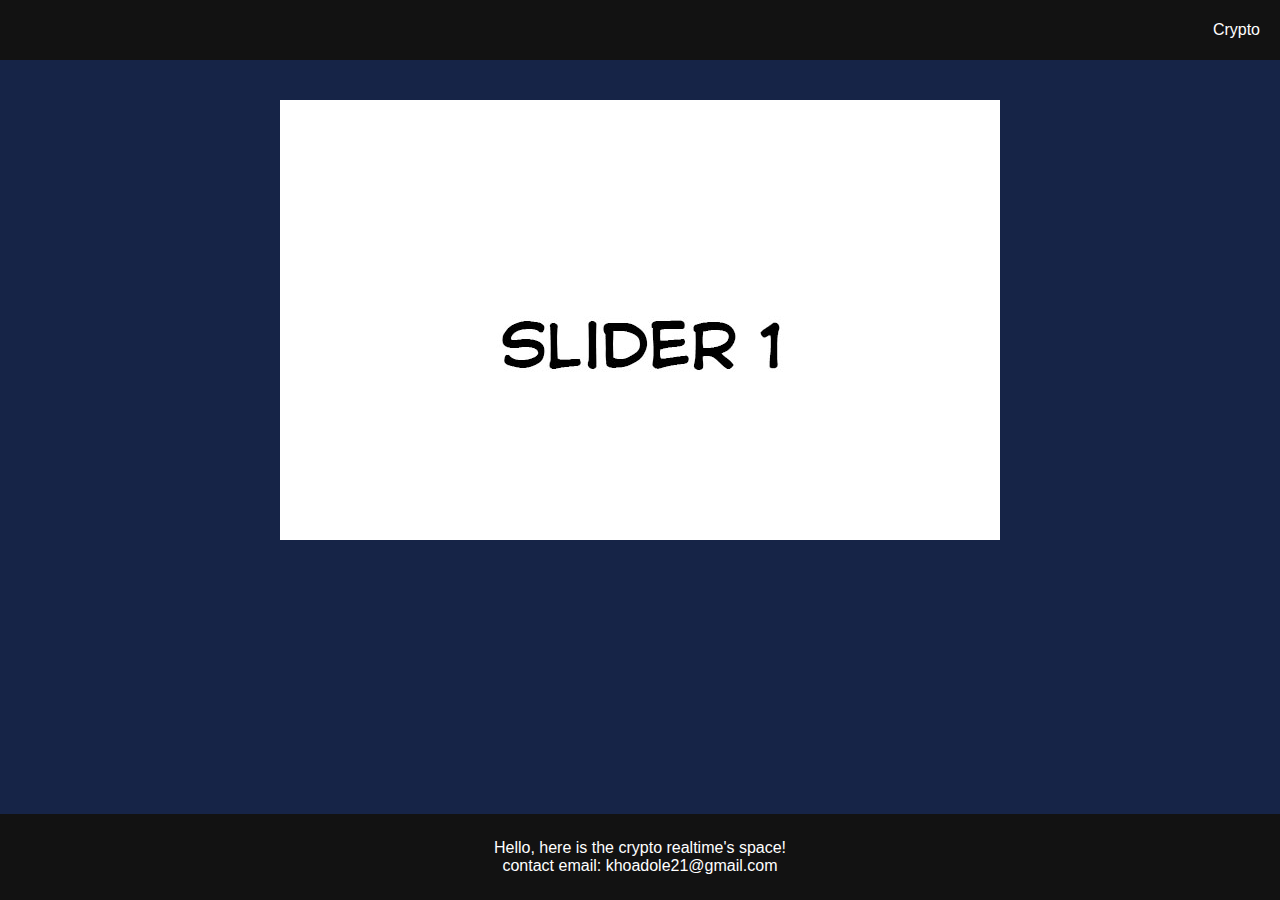
<file: index.html>
<!DOCTYPE html>
<html lang="en" class="index">
  <head>
    <meta charset="UTF-8" />
    <meta http-equiv="X-UA-Compatible" content="IE=edge" />
    <meta name="viewport" content="width=device-width, initial-scale=1.0" />
    <title>Document</title>
    <link rel="stylesheet" href="index.css" />
    <link rel="stylesheet" href="https://cdnjs.cloudflare.com/ajax/libs/font-awesome/6.3.0/css/all.min.css" 
    integrity="sha512-SzlrxWUlpfuzQ+pcUCosxcglQRNAq/DZjVsC0lE40xsADsfeQoEypE+enwcOiGjk/bSuGGKHEyjSoQ1zVisanQ==" 
    crossorigin="anonymous" 
    referrerpolicy="no-referrer" />
    <script
    src="https://cdnjs.cloudflare.com/ajax/libs/gsap/3.11.4/gsap.min.js"
    defer
    ></script>
    <script src="slider.js" defer></script>
  </head>
  <body>
    <div class="document-wrapper">
      <nav class="navbar-container">
        <div class="navbar-content">
          <div class="logo-icon-container">
            <div class="logo-icon-content navbar">
              <a href="index.html"><i class="fa-brands fa-bitcoin fa-2xl"></i></a>
            </div>
          </div>
          <div class="navbar-right">
            <div class="crypto-page navbar">
              <a href="/pages/crypto/crypto.html">Crypto</a>
            </div>
          </div>
        </div>
      </nav>
      <section class="section-container">
        <div class="section-content">

          <div class="slider-container">
            <div class="slide-wrapper"> 
              <div class="slider" id="sliderLoopEnd">
                <img src="asset\banner\slider3.jpg" alt="slider00" />
              </div>
              <div class="slider" id="slider01">
                <img src="asset\banner\slider1.jpg" alt="slider01" />
              </div>
              <div class="slider" id="slider02">
                <img src="asset\banner\slider2.jpg" alt="slider02" />
              </div>
              <div class="slider" id="slider03">
                <img src="asset\banner\slider3.jpg" alt="slider03" />
              </div>
              <div class="slider" id="sliderLoopStart">
                <img src="asset\banner\slider1.jpg" alt="slider04" />
              </div>
            </div>
            <button type="button" class="prev-btn"></button>
            <button type="button" class="next-btn"></button>
          </div>
        </div>
      </section>
      <footer class="index-footer-container">
        <div class="footer-content">
          <p>Hello, here is the crypto realtime's space!</p>
          <p>contact email: khoadole21@gmail.com</a></p>
        </div>
      </footer>
    </div>
  </body>
</html>
</file>
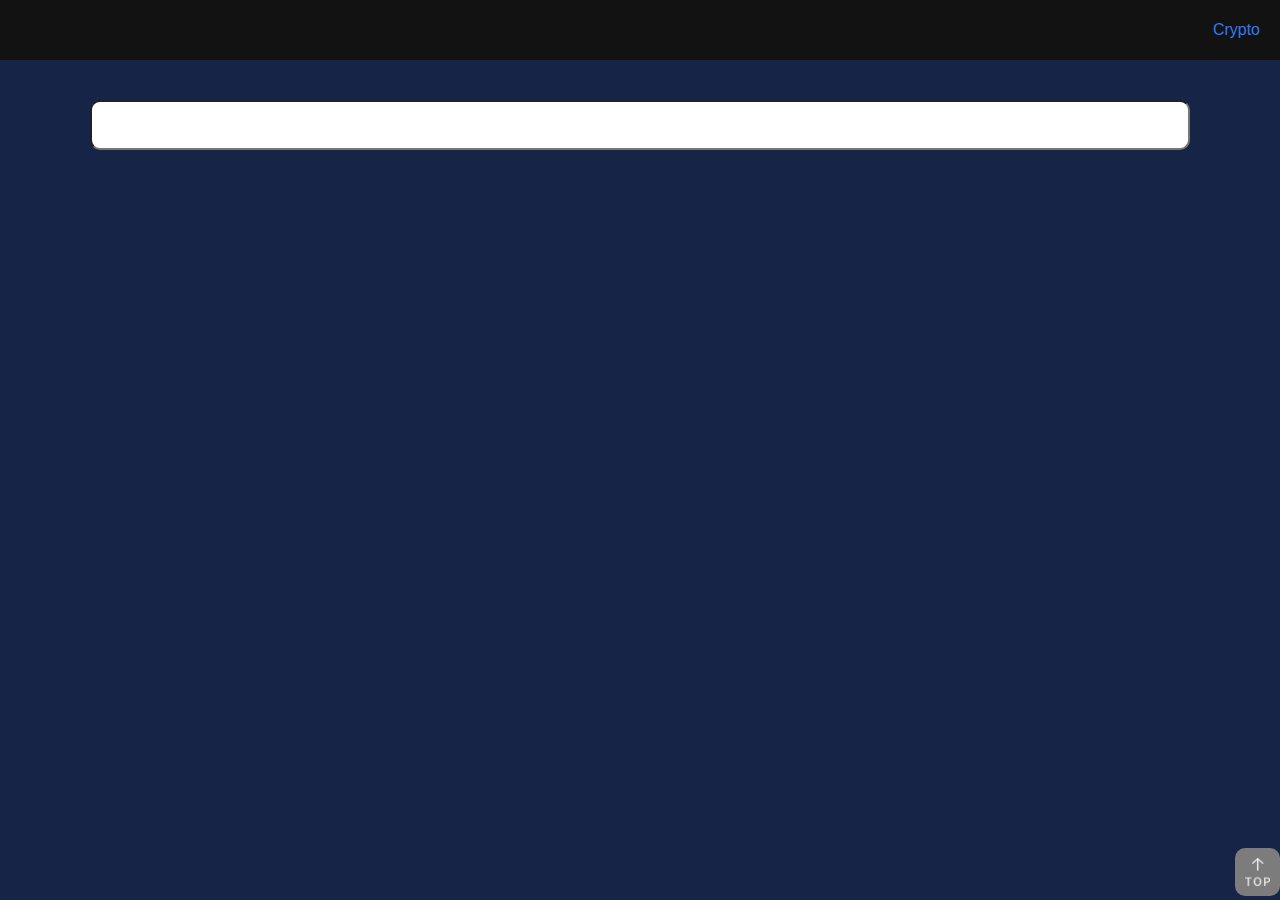
<file: pages/crypto/crypto.html>
<!DOCTYPE html>
<html lang="en" class="crypto">
  <head>
    <meta charset="UTF-8" />
    <meta http-equiv="X-UA-Compatible" content="IE=edge" />
    <meta name="viewport" content="width=device-width, initial-scale=1.0" />
    <title>Document</title>
    <link rel="stylesheet" href="crypto.css" />
    <link rel="stylesheet" href="/index.css" />
    <link rel="stylesheet" href="https://cdnjs.cloudflare.com/ajax/libs/font-awesome/6.3.0/css/all.min.css" 
    integrity="sha512-SzlrxWUlpfuzQ+pcUCosxcglQRNAq/DZjVsC0lE40xsADsfeQoEypE+enwcOiGjk/bSuGGKHEyjSoQ1zVisanQ==" 
    crossorigin="anonymous" 
    referrerpolicy="no-referrer" />
    <script
      src="https://cdnjs.cloudflare.com/ajax/libs/gsap/3.11.4/gsap.min.js"
      defer
    ></script>
  </head>
  <body>
    <nav class="navbar-container">
      <div class="navbar-content">
        <div class="logo-icon-container">
          <div class="logo-icon-content navbar">
            <a href="/index.html"><i class="fa-brands fa-bitcoin fa-2xl"></i></a>
          </div>
        </div>
        <div class="navbar-right">
          <div class="crypto-page navbar">
            <a href="/pages/crypto/crypto.html">Crypto</a>
          </div>
        </div>
      </div>
    </nav>
    <div class="search-form-container">
      <form action="" class="search-form">
        <div class="search-wrapper">
          <i class="fa-solid fa-magnifying-glass search-icon"></i>
          <input type="text" id="search-input" />
        </div>
      </form>
    </div>
    <div class="coins-list-container">
      <div class="coins-list"></div>
    </div>
    <a href="#" class="back-to-top"><img src="/asset/backToTop.png" alt="back to top"></a>
    <footer class="crypto-footer-container">
      <div class="footer-content">
        <p>Hello, here is the crypto realtime's space!</p>
        <p>contact email: khoadole21@gmail.com</p>
      </div>
    </footer>
  </body>
  <script src="/component/card/coinCard.js" type="module"></script>
  <script src="coinList.js" type="module"></script>
  <script src="/utilities/getCoins.js" type="module"></script>
  <script src="/utilities/searchCoin.js" type="module"></script>
  <script src="main.js" type="module"></script>
</html>
</file>
<file: index.css>
*{
    margin: 0;
    padding: 0;
    box-sizing: border-box;
}

html.index{
    overflow: hidden;
}

.navbar-container{
    background-color: #121212;
    position: fixed;
    width: 100%;
    height: 60px;
    display: flex;
    align-items: center;
    z-index: 9999;
}

.navbar-content{
    display: flex;
    justify-content: space-between;
    align-items: center;
    width: 100%;
}

.navbar a{
    text-decoration: none;
    color: white;
}

.navbar-right{
    display: flex;
    gap: 20px;
    margin-right: 20px;
}

.section-container{
    height: 540px;
    display: flex;
    justify-content: center;
    align-items: center;
    padding-top: 100px;
}

body{
    background-color: #162447;
}

.slider-container{
    display: flex;
    overflow: hidden;
    width: 720px;
    height: 100%;
    justify-content: center;
    align-items: center;
}

.logo-icon-container{
    margin-left: 20px
}

.slider img{
    width: 720px;
    height: 540px;
    object-fit: cover;
}

.section-content{
    height: 100%;
    position: relative;
}

.slide-wrapper{
    width: 3600px;
    height: 100%;
    display: flex;
}

.index-footer-container{
    position: absolute;
    bottom: 0;
    width: 100%;
    padding: 25px;
    color: white;
    text-align: center;
}

.prev-btn{
    position: absolute;
    top: 50%;
    transform: translate(0, -50%);
    left: 0;
}

.next-btn{
    top: 50%;
    transform: translate(0, -50%);
    position: absolute;
    right: 0;
}

.document-wrapper{
    height: 100vh;
    position: relative;
}

footer{
    background-color: #121212;
}

button.next-btn{
    background: url(https://priconne-redive.jp/ele-wp/wp-content/themes/redive/images/top/arrow_right.png) no-repeat 0 0;
    width: 61px;
    height: 77px;
    border: none;
}

button.prev-btn{
    background: url(https://priconne-redive.jp/ele-wp/wp-content/themes/redive/images/top/arrow_left.png) no-repeat 0 0;
    width: 61px;
    height: 77px;
    border: none;
}

button:hover{
    cursor: pointer;
}

footer{
    font-family: Arial, Helvetica, sans-serif;
}

nav{
    font-family: Arial, Helvetica, sans-serif;
}
</file>
<file: pages/crypto/crypto.css>
*{
    margin: 0;
    padding: 0;
    box-sizing: border-box;
}

.coin-logo{
    background-size: cover;
    background-repeat: no-repeat;
    background-position: center;
    padding-top: 56.25%;
}

.coin-card-container{
    padding: 16px;
    width: 350px;
    box-shadow: 0rem 0rem 1rem black;
    background-color: #1b1b2f;
    border-radius: 10px;
    margin: 10px;
}

.coin-card-content{
    padding: 1rem;
    transition: all 500ms;
}

.card-header{
    display: flex;
    flex-direction: column;
    justify-content: center;
    align-items: center;
    padding: 16px;
}

.coin-name{
    color: white;
    font-size: 34px;
    text-align: center;
}

.lastest-price{
    color: #f2a365;
    font-size: 16px;
}

.info-box{
    display: flex;
    justify-content: space-between;
}

.coin-infos-container{
    padding: 16px;
    font-size: 14px;
}

.info-title{
    color: white;
}

.info-value{
    color: #f2a365;
}

.coin-card-container a{
    text-decoration: none;
}

.coin-card-content:hover{
    background-color: #323256;
}

.coins-list{
    width: 1110px;
    display: flex;
    flex-wrap: wrap;
    justify-content: center;
    align-items: center;
    opacity: 0;
    color: #fff;
}

.coins-list-container{
    padding-top: 20px;
    display: flex;
    justify-content: center;
}

.crypto-container{
    position: relative;
}

body{
    background-color: #162447;
}

.search-form-container{
    padding-top: 100px;
}

.crypto-footer-container{
    display: flex;
    justify-content: center;
    align-items: center;
    text-align: center;
    color: #fff;
    padding: 25px;
    opacity: 0;
}

.search-form{
    display: flex;
    justify-content: center;
    align-items: center;
}

.search-form input{
    border-radius: 10px;
    height: 50px;
    font-size: 24px;
}

#search-input{
    text-indent: 50px;
    width: 1100px;
}

.search-icon{
    position: absolute;
    left: 0;
    margin-left: 20px;
}

.search-wrapper{
    position: relative;
    display: flex;
    justify-content: center;
    align-items: center;
}

.crypto-footer-empty{
    position: absolute;
    bottom: 0;
    color: white;
    padding: 25px;
    display: flex;
    justify-content: center;
    align-items: center;
    text-align: center;
    width: 100vw;
}

html.crypto::-webkit-scrollbar{
    display: none;
}

.crypto-page.navbar a{
    color: #307af7
}

.back-to-top{
    position: fixed;
    bottom: 0;
    right: 0;
}

:root {
    scroll-behavior: smooth;
}

.back-to-top img{
    width: 45px;
    background-color: #7C7C7C;
    padding: 10px;
    border-radius: 10px;
}

@media screen and (max-width: 1125px) and ((min-width: 740px)){
    #search-input{
        text-indent: 50px;
        width: 720px;
    }
}

@media screen and (max-width: 1125px) {
    #search-input{
        text-indent: 50px;
        width: 360px;
    }
}
</file>
